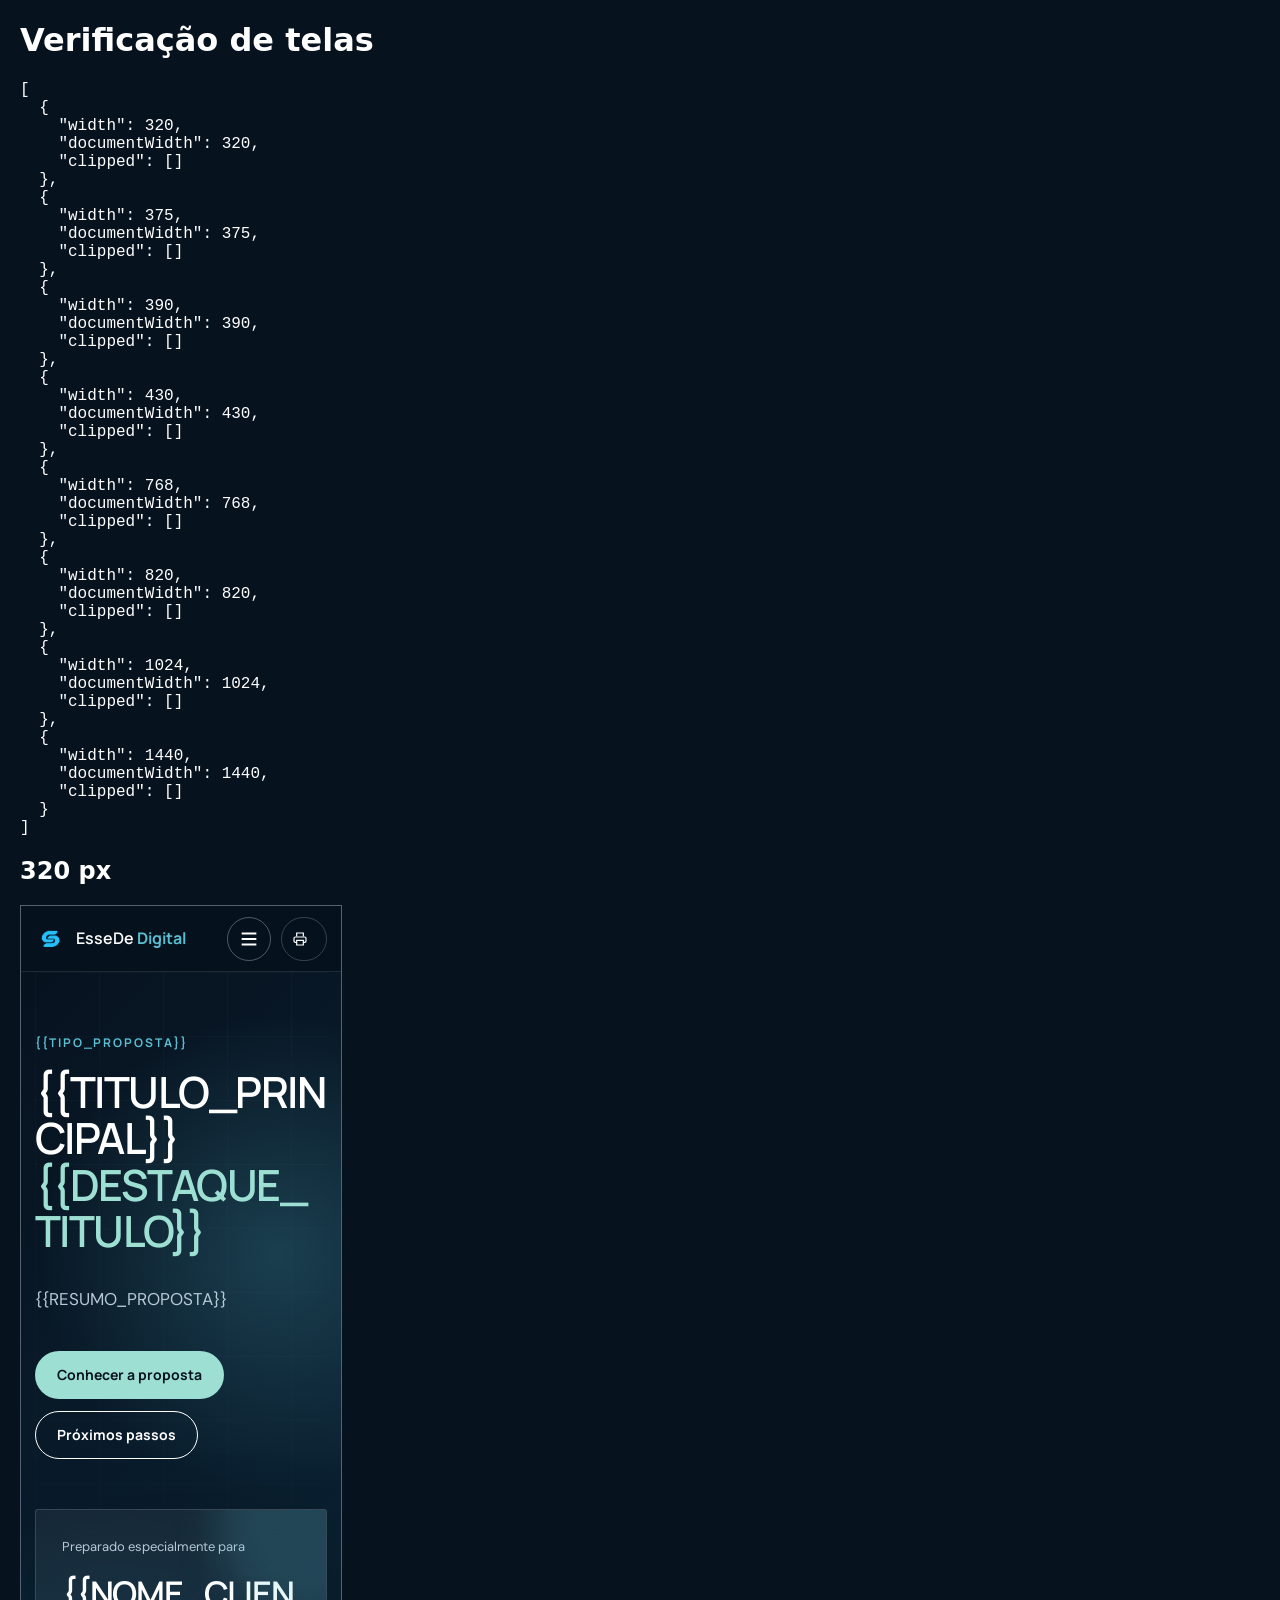
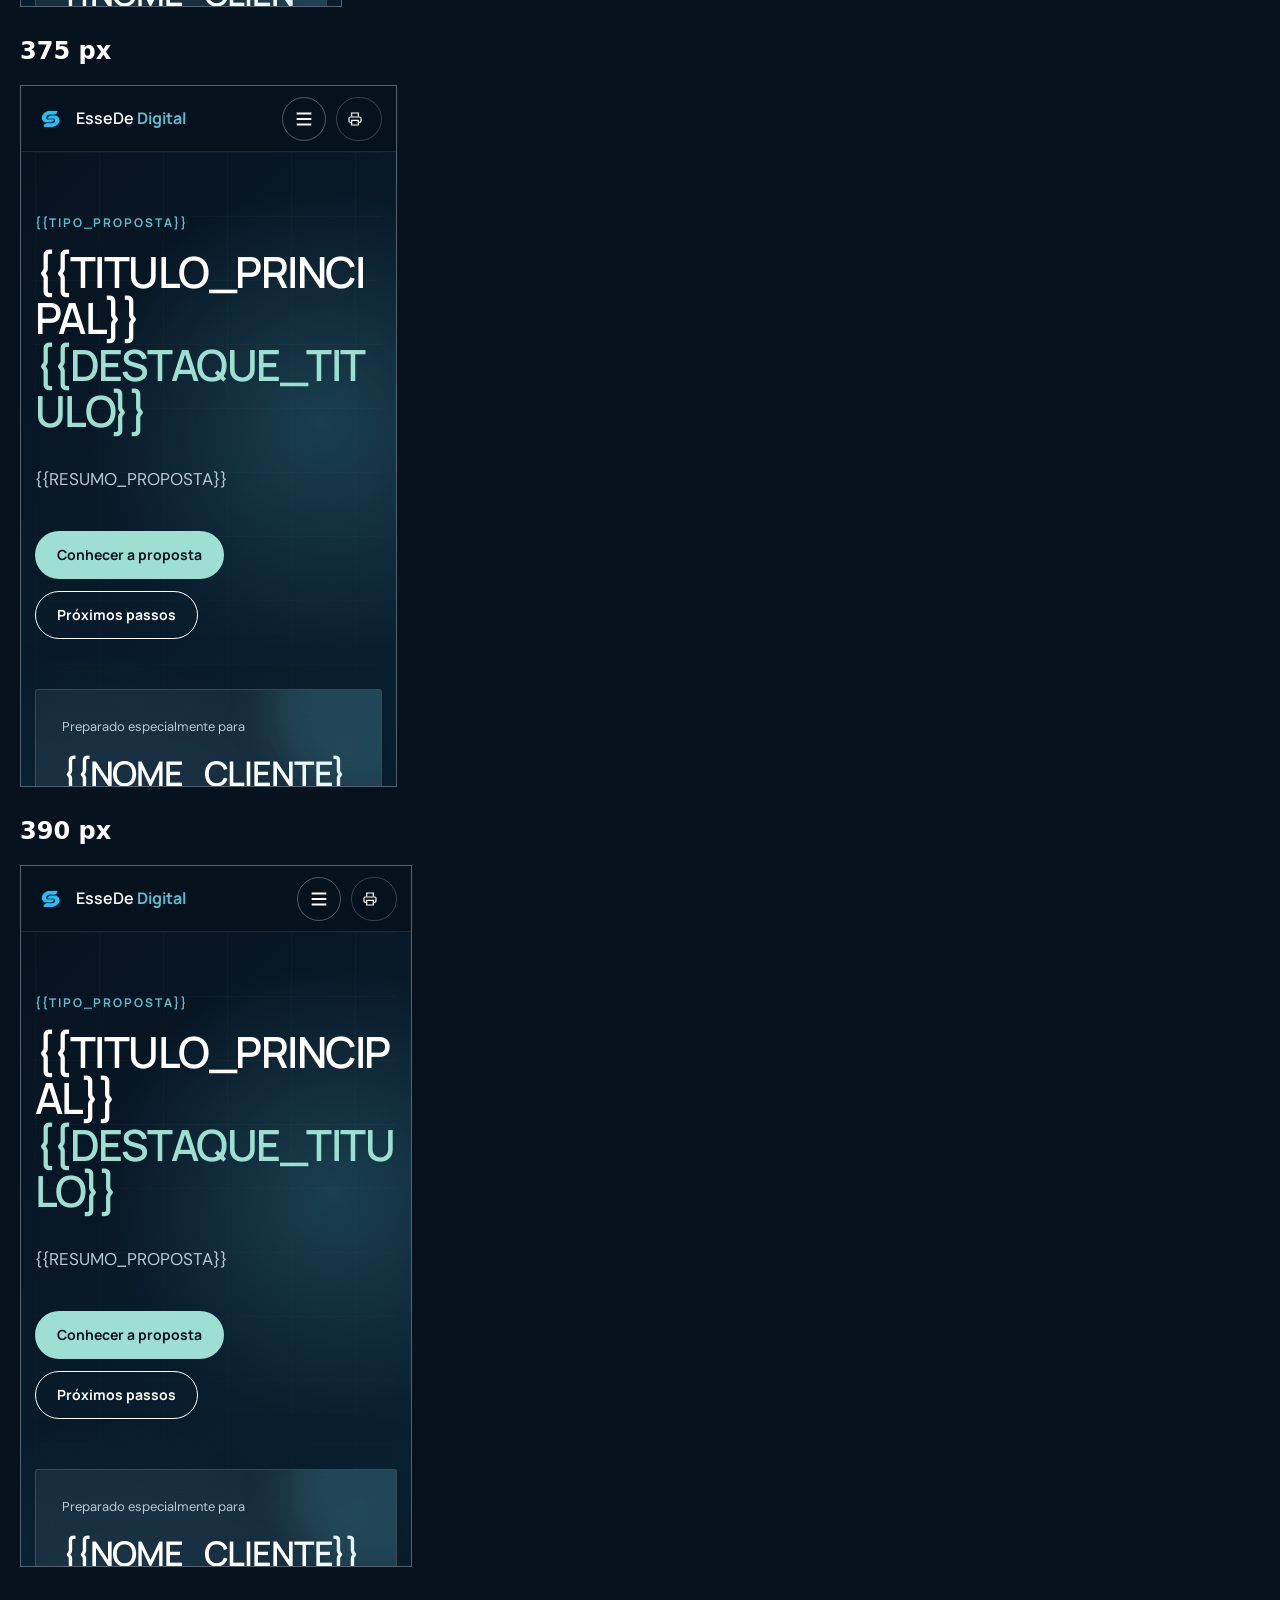
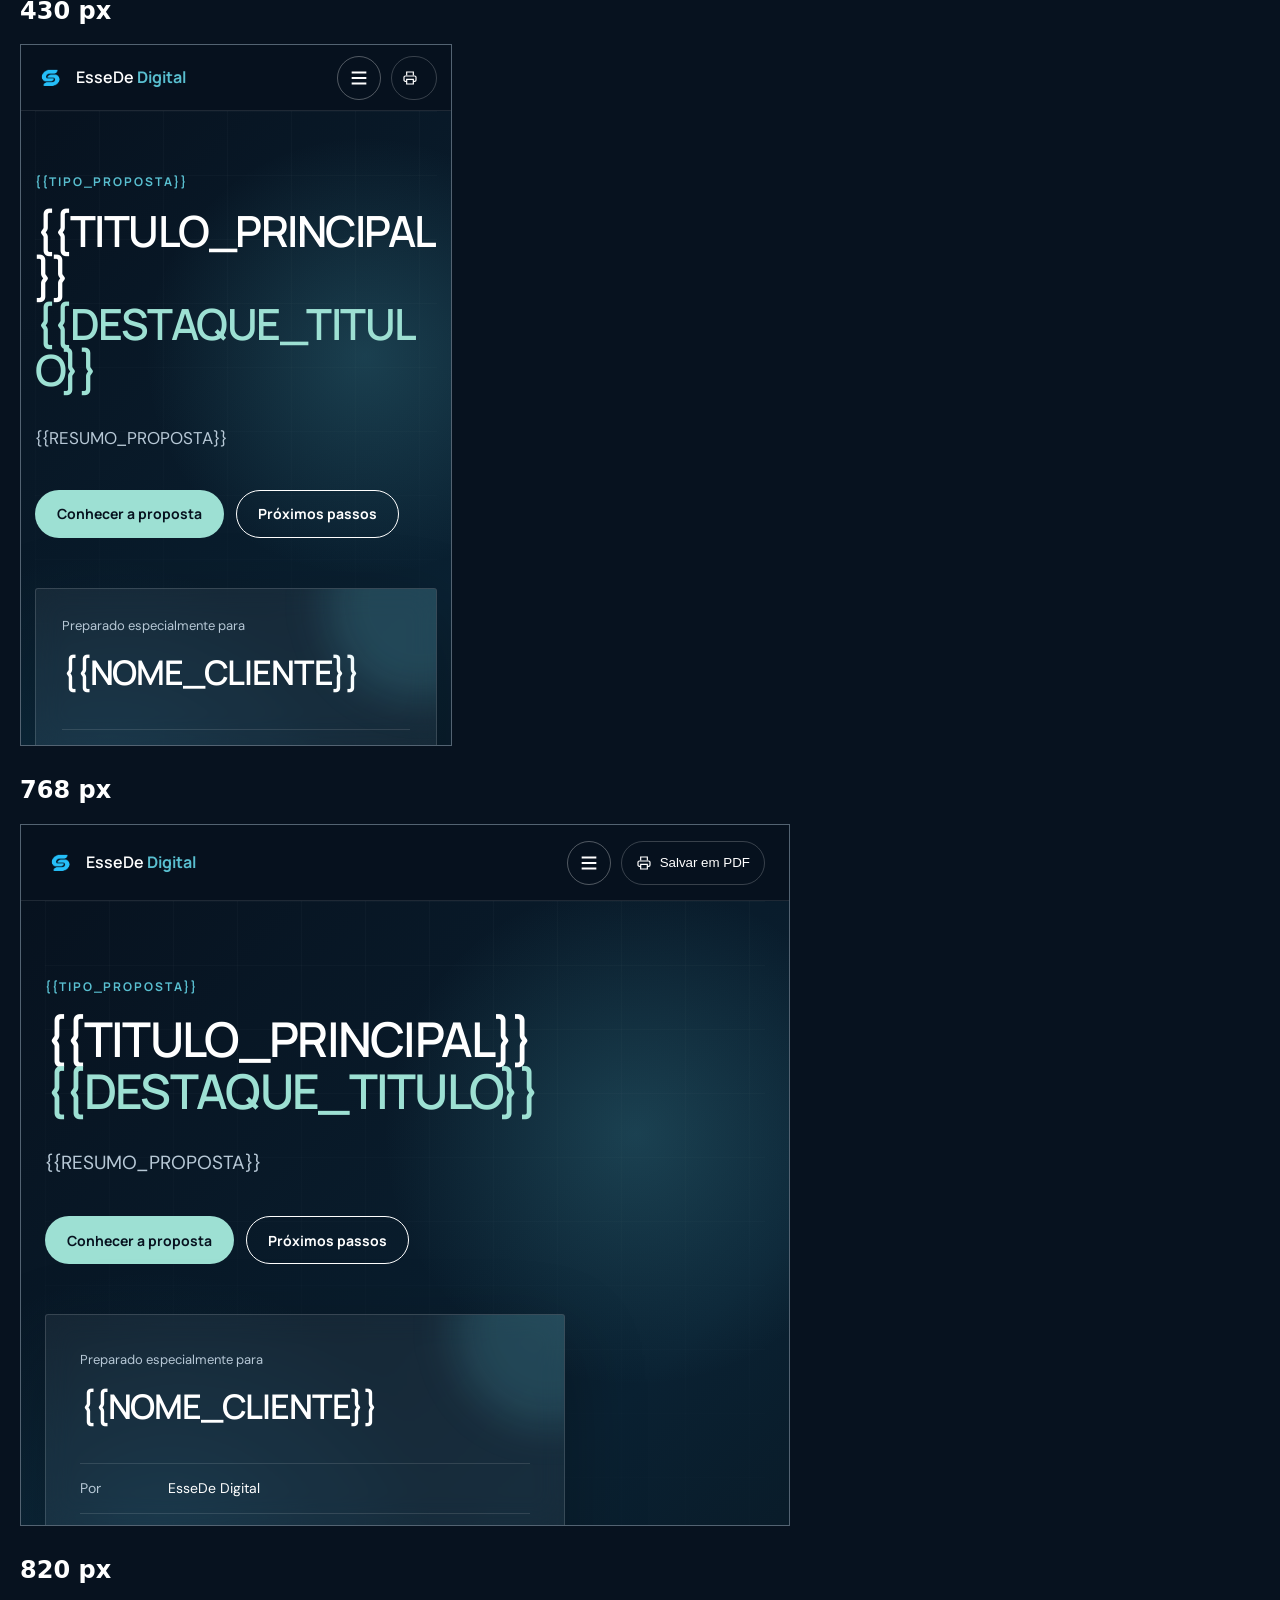
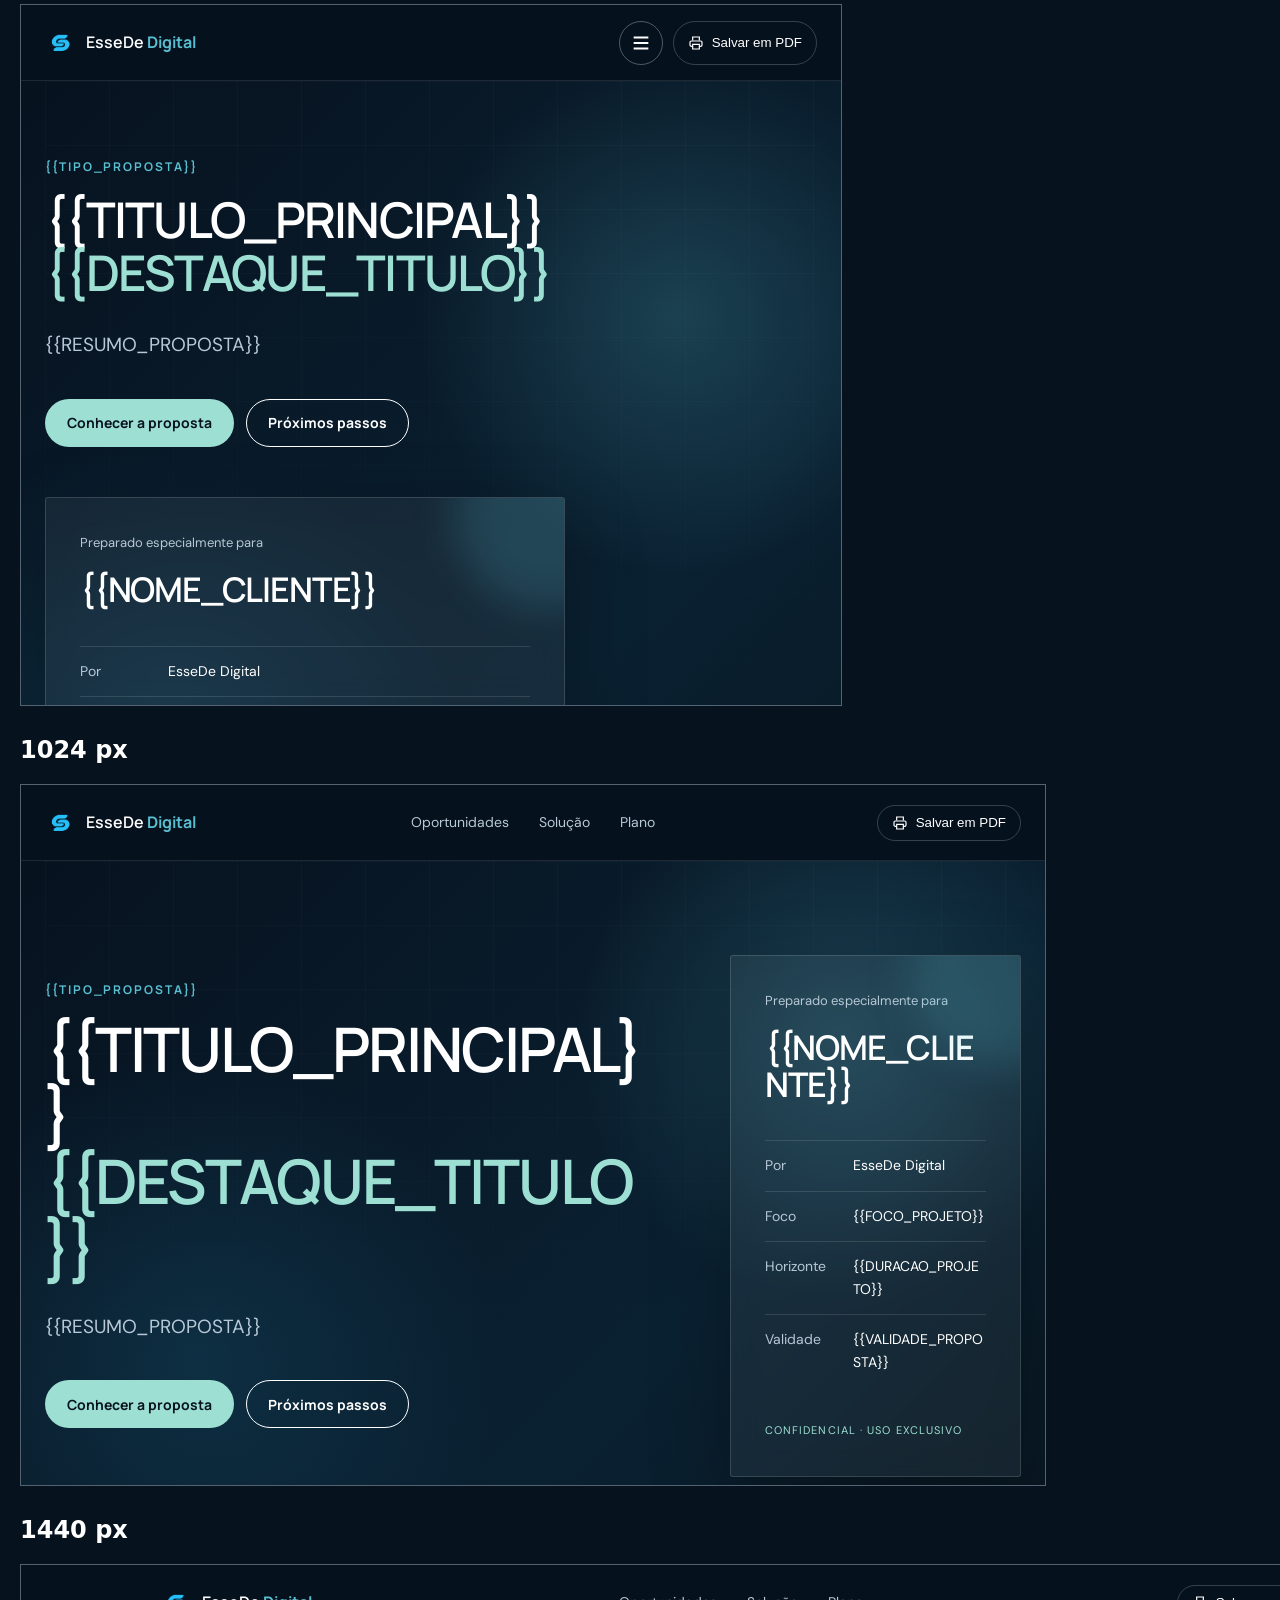
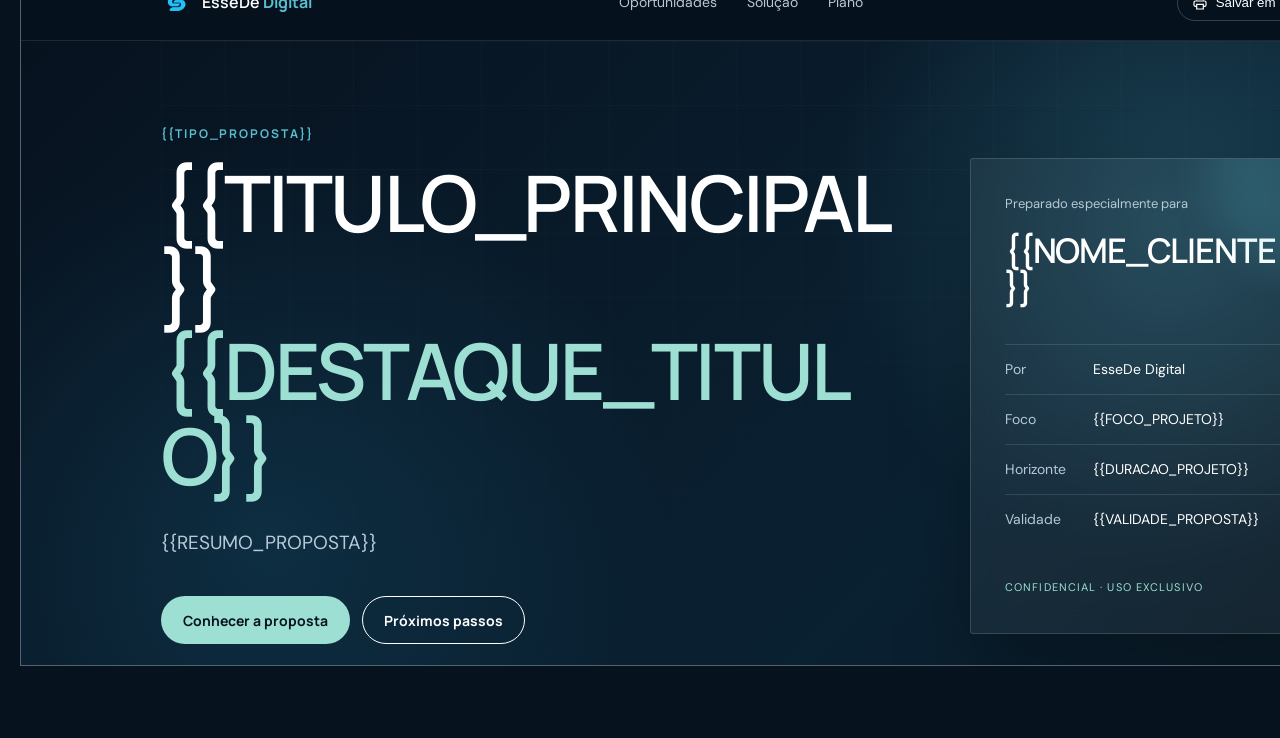
<file: propostas/template-proposta/responsive-check.html>
<!doctype html><html lang="pt-BR"><meta charset="utf-8"><meta name="robots" content="noindex,nofollow"><title>Teste responsivo</title>
<style>body{margin:20px;background:#07121f;color:white;font:16px system-ui}iframe{border:1px solid #536372;display:block;margin-bottom:30px}pre{white-space:pre-wrap}</style>
<h1>Verificação de telas</h1><pre id="results">Verificando…</pre><div id="screens"></div>
<script>
const widths=[320,375,390,430,768,820,1024,1440];const reports=[];
widths.forEach(width=>{const label=document.createElement('h2');label.textContent=width+' px';screens.append(label);const frame=document.createElement('iframe');frame.width=width;frame.height=700;frame.title='Proposta em '+width+' pixels';frame.src='index.html';screens.append(frame);frame.onload=async()=>{const doc=frame.contentDocument;await doc.fonts.ready;const clipped=[...doc.querySelectorAll('h1,h2,h3,p,li,dd,a,button')].filter(el=>{const r=el.getBoundingClientRect();return r.width>0&&(r.right>width+1||r.left< -1||el.scrollWidth>el.clientWidth+1)}).map(el=>el.tagName+': '+el.textContent.trim().slice(0,50));reports.push({width,documentWidth:doc.documentElement.scrollWidth,clipped});results.textContent=JSON.stringify(reports.sort((a,b)=>a.width-b.width),null,2)}});
</script></html>
</file>
